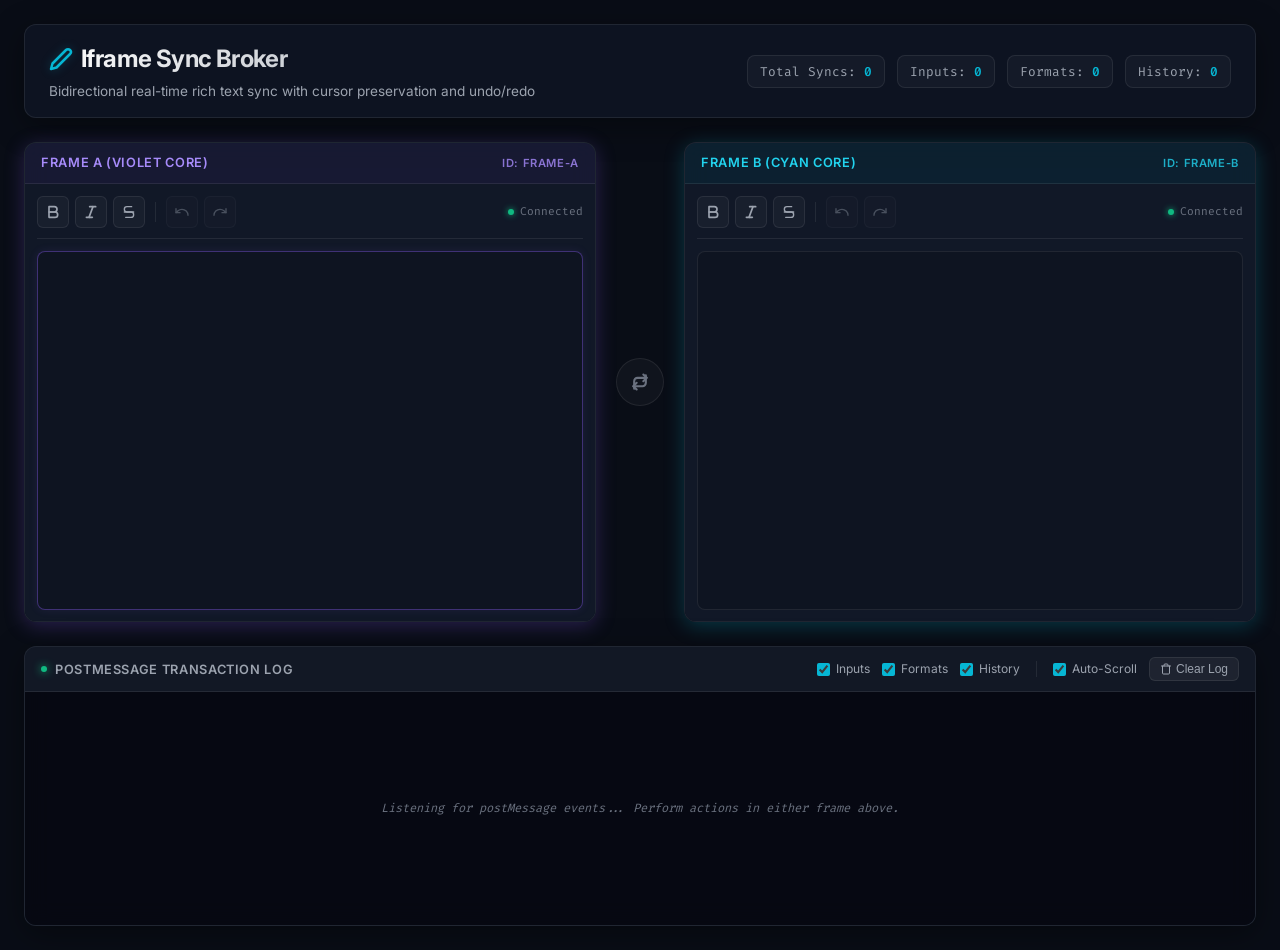
<file: index.html>
<!DOCTYPE html>
<html lang="en">
<head>
    <meta charset="UTF-8">
    <meta name="viewport" content="width=device-width, initial-scale=1.0">
    <title>Bidirectional Rich Text Sync Across Iframes</title>
    <link rel="stylesheet" href="styles.css">
</head>
<body>

    <div class="host-container">
        <!-- Host Header Section -->
        <header class="glass-panel host-header">
            <div class="header-title-section">
                <h1>
                    <svg viewBox="0 0 24 24" width="24" height="24" stroke="var(--accent-cyan)" stroke-width="2.5" fill="none" stroke-linecap="round" stroke-linejoin="round" style="filter: drop-shadow(0 0 5px var(--accent-cyan-glow))"><path d="M17 3a2.828 2.828 0 1 1 4 4L7.5 20.5 2 22l1.5-5.5L17 3z"></path></svg>
                    Iframe Sync Broker
                </h1>
                <p>Bidirectional real-time rich text sync with cursor preservation and undo/redo</p>
            </div>
            
            <div class="status-badge-container">
                <div class="stat-chip">Total Syncs: <span id="stat-total">0</span></div>
                <div class="stat-chip" title="Text entry events">Inputs: <span id="stat-inputs">0</span></div>
                <div class="stat-chip" title="Format commands">Formats: <span id="stat-formats">0</span></div>
                <div class="stat-chip" title="Undo/Redo occurrences">History: <span id="stat-history">0</span></div>
            </div>
        </header>

        <!-- Main Workspace -->
        <main class="workspace-grid">
            
            <!-- Editor Frame A wrapper -->
            <div id="wrapper-frame-a" class="iframe-wrapper frame-a-wrapper glass-panel">
                <div class="frame-label">
                    <span>Frame A (Violet Core)</span>
                    <span style="font-size: 0.7rem; opacity: 0.8;">id: frame-a</span>
                </div>
                <iframe id="iframe-a" src="editor.html?id=frame-a"></iframe>
            </div>

            <!-- Central Visual Bridge Hub -->
            <div class="sync-bridge-container">
                <div id="sync-hub" class="sync-badge" title="Synchronization Activity Broker">
                    <svg viewBox="0 0 24 24" fill="none" stroke="currentColor" stroke-width="2.5" stroke-linecap="round" stroke-linejoin="round"><path d="m16 3 4 4-4 4"></path><path d="M20 7H9a4 4 0 0 0-4 4v9"></path><path d="m8 21-4-4 4-4"></path><path d="M4 17h11a4 4 0 0 0 4-4V4"></path></svg>
                    <div class="sync-ripple"></div>
                </div>
            </div>

            <!-- Editor Frame B wrapper -->
            <div id="wrapper-frame-b" class="iframe-wrapper frame-b-wrapper glass-panel">
                <div class="frame-label">
                    <span>Frame B (Cyan Core)</span>
                    <span style="font-size: 0.7rem; opacity: 0.8;">id: frame-b</span>
                </div>
                <iframe id="iframe-b" src="editor.html?id=frame-b"></iframe>
            </div>

        </main>

        <!-- Action Log Terminal Panel -->
        <section class="glass-panel log-panel">
            <div class="log-header">
                <div class="log-title">postMessage Transaction Log</div>
                
                <div class="log-actions">
                    <!-- Filters -->
                    <label class="toggle-container" title="Filter log categories">
                        <input type="checkbox" id="filter-input-sync" checked>
                        <span>Inputs</span>
                    </label>
                    <label class="toggle-container" title="Filter format categories">
                        <input type="checkbox" id="filter-format-sync" checked>
                        <span>Formats</span>
                    </label>
                    <label class="toggle-container" title="Filter undo/redo actions">
                        <input type="checkbox" id="filter-undo-sync" checked>
                        <span>History</span>
                    </label>
                    
                    <div style="width: 1px; height: 16px; background: var(--border-color); margin: 0 4px;"></div>
                    
                    <label class="toggle-container">
                        <input type="checkbox" id="log-autoscroll" checked>
                        <span>Auto-Scroll</span>
                    </label>
                    <button id="btn-clear-logs" class="log-btn">
                        <svg viewBox="0 0 24 24" width="12" height="12" stroke="currentColor" stroke-width="2" fill="none" stroke-linecap="round" stroke-linejoin="round"><polyline points="3 6 5 6 21 6"></polyline><path d="M19 6v14a2 2 0 0 1-2 2H7a2 2 0 0 1-2-2V6m3 0V4a2 2 0 0 1 2-2h4a2 2 0 0 1 2 2v2"></path></svg>
                        Clear Log
                    </button>
                </div>
            </div>
            
            <div id="log-console" class="log-console">
                <div id="log-placeholder" class="log-placeholder">
                    Listening for postMessage events... Perform actions in either frame above.
                </div>
            </div>
        </section>
    </div>

    <script>
        const iframeA = document.getElementById('iframe-a');
        const iframeB = document.getElementById('iframe-b');
        const wrapperA = document.getElementById('wrapper-frame-a');
        const wrapperB = document.getElementById('wrapper-frame-b');
        const syncHub = document.getElementById('sync-hub');
        
        const logConsole = document.getElementById('log-console');
        const logPlaceholder = document.getElementById('log-placeholder');
        const btnClearLogs = document.getElementById('btn-clear-logs');
        
        const logAutoscroll = document.getElementById('log-autoscroll');
        const filterInputSync = document.getElementById('filter-input-sync');
        const filterFormatSync = document.getElementById('filter-format-sync');
        const filterUndoSync = document.getElementById('filter-undo-sync');

        // Stat targets
        const statTotal = document.getElementById('stat-total');
        const statInputs = document.getElementById('stat-inputs');
        const statFormats = document.getElementById('stat-formats');
        const statHistory = document.getElementById('stat-history');

        let totals = { total: 0, inputs: 0, formats: 0, history: 0 };

        // Clear action logs
        btnClearLogs.addEventListener('click', () => {
            // Remove all log rows
            const rows = logConsole.querySelectorAll('.log-row');
            rows.forEach(r => r.remove());
            logPlaceholder.style.display = 'flex';
        });

        // Listen for postMessages
        window.addEventListener('message', (event) => {
            // Origin validation (bypass if local file:// origin is 'null')
            if (window.location.protocol !== 'file:' && window.location.origin !== 'null' && event.origin !== window.location.origin) {
                console.warn('Blocked message from external origin:', event.origin);
                return;
            }

            const payload = event.data;
            if (!payload || !payload.source || !payload.type) return;

            // Route target identification
            const sourceId = payload.source;
            const targetId = sourceId === 'frame-a' ? 'frame-b' : 'frame-a';
            const targetIframe = sourceId === 'frame-a' ? iframeB : iframeA;
            const targetWrapper = sourceId === 'frame-a' ? wrapperB : wrapperA;

            // Update stats counter
            updateStats(payload.type);

            // Log event in terminal
            appendLog(payload, sourceId, targetId);

            // Pulse visual indicator at the sync hub
            pulseSyncHub(sourceId);

            // Forward message to the target iframe
            // Change payload type to RECEIVE_SYNC so destination applies it correctly
            const relayPayload = {
                ...payload,
                type: 'RECEIVE_SYNC'
            };
            
            if (targetIframe.contentWindow) {
                const targetOrigin = window.location.origin === 'null' ? '*' : window.location.origin;
                targetIframe.contentWindow.postMessage(relayPayload, targetOrigin);
            }
        });

        function updateStats(type) {
            totals.total++;
            statTotal.textContent = totals.total;

            if (type === 'INPUT_SYNC') {
                totals.inputs++;
                statInputs.textContent = totals.inputs;
            } else if (type === 'FORMAT_SYNC') {
                totals.formats++;
                statFormats.textContent = totals.formats;
            } else if (type === 'UNDO_REDO_SYNC') {
                totals.history++;
                statHistory.textContent = totals.history;
            }
        }

        function pulseSyncHub(sourceId) {
            // Determine direction class
            const directionClass = sourceId === 'frame-a' ? 'sync-routing-left-to-right' : 'sync-routing-right-to-left';
            
            syncHub.classList.remove('sync-routing-left-to-right', 'sync-routing-right-to-left');
            void syncHub.offsetWidth; // trigger reflow
            syncHub.classList.add(directionClass);

            // Clear class after animation runs
            setTimeout(() => {
                syncHub.classList.remove(directionClass);
            }, 800);
        }

        // Custom Syntax Highlighting for Logging JSON
        function syntaxHighlightJson(json) {
            if (typeof json !== 'string') {
                json = JSON.stringify(json, null, 2);
            }
            json = json.replace(/&/g, '&amp;').replace(/</g, '&lt;').replace(/>/g, '&gt;');
            return json.replace(/("(\\u[a-zA-Z0-9]{4}|\\[^u]|[^\\"])*"(\s*:)?|\b(true|false|null)\b|-?\d+(?:\.\d*)?(?:[eE][+-]?\d+)?)/g, function (match) {
                let cls = 'number';
                if (/^"/.test(match)) {
                    if (/:$/.test(match)) {
                        cls = 'key';
                    } else {
                        cls = 'string';
                    }
                } else if (/true|false/.test(match)) {
                    cls = 'boolean';
                } else if (/null/.test(match)) {
                    cls = 'null';
                }
                
                if (cls === 'key') {
                    return '<span class="json-key">' + match.replace(/:$/, '') + '</span>:';
                } else {
                    return '<span class="json-val-' + cls + '">' + match + '</span>';
                }
            });
        }

        function appendLog(payload, sourceId, targetId) {
            // Check filters
            let isVisible = true;
            if (payload.type === 'INPUT_SYNC' && !filterInputSync.checked) isVisible = false;
            if (payload.type === 'FORMAT_SYNC' && !filterFormatSync.checked) isVisible = false;
            if (payload.type === 'UNDO_REDO_SYNC' && !filterUndoSync.checked) isVisible = false;

            // Formulate timestamp
            const now = new Date();
            const timeStr = now.toTimeString().split(' ')[0] + '.' + String(now.getMilliseconds()).padStart(3, '0');

            // Formulate human type badge
            let typeLabel = payload.type;
            let typeClass = 'input-sync';
            if (payload.type === 'FORMAT_SYNC') {
                typeLabel = 'FORMAT:' + payload.action.toUpperCase();
                typeClass = 'format-sync';
            } else if (payload.type === 'UNDO_REDO_SYNC') {
                typeLabel = 'HISTORY:' + payload.action.toUpperCase();
                typeClass = 'undo-redo';
            }

            // Create row element
            const logRow = document.createElement('div');
            logRow.className = `log-row`;
            logRow.dataset.type = payload.type; // for live filtering show/hide
            if (!isVisible) {
                logRow.style.display = 'none';
            }

            // Extract content preview for clean JSON display
            const logData = {
                type: payload.type,
                action: payload.action || undefined,
                selection: payload.selection,
                htmlLength: payload.html ? payload.html.length : 0,
                htmlPreview: payload.html ? (payload.html.length > 40 ? payload.html.substring(0, 40) + '...' : payload.html) : ''
            };

            const sourceName = sourceId === 'frame-a' ? 'Frame A' : 'Frame B';
            const targetName = targetId === 'frame-a' ? 'Frame A' : 'Frame B';
            const sourceColorClass = sourceId === 'frame-a' ? 'frame-a' : 'frame-b';
            const targetColorClass = targetId === 'frame-a' ? 'frame-a' : 'frame-b';

            logRow.innerHTML = `
                <div class="log-meta">
                    <span class="log-time">[${timeStr}]</span>
                    <span class="log-type ${typeClass}">${typeLabel}</span>
                    <span class="log-direction">
                        <span class="log-source ${sourceColorClass}">${sourceName}</span>
                        ➔
                        <span class="log-source ${targetColorClass}">${targetName}</span>
                    </span>
                </div>
                <code class="log-body">${syntaxHighlightJson(logData)}</code>
            `;

            // Hide placeholder
            logPlaceholder.style.display = 'none';

            // Append
            logConsole.appendChild(logRow);

            // Autoscroll
            if (logAutoscroll.checked) {
                logConsole.scrollTop = logConsole.scrollHeight;
            }
        }

        // Live filter toggle listeners
        function updateFilterView() {
            const rows = logConsole.querySelectorAll('.log-row');
            rows.forEach(row => {
                const type = row.dataset.type;
                let visible = true;
                if (type === 'INPUT_SYNC' && !filterInputSync.checked) visible = false;
                if (type === 'FORMAT_SYNC' && !filterFormatSync.checked) visible = false;
                if (type === 'UNDO_REDO_SYNC' && !filterUndoSync.checked) visible = false;
                
                row.style.display = visible ? 'block' : 'none';
            });
        }

        filterInputSync.addEventListener('change', updateFilterView);
        filterFormatSync.addEventListener('change', updateFilterView);
        filterUndoSync.addEventListener('change', updateFilterView);
    </script>
</body>
</html>
</file>
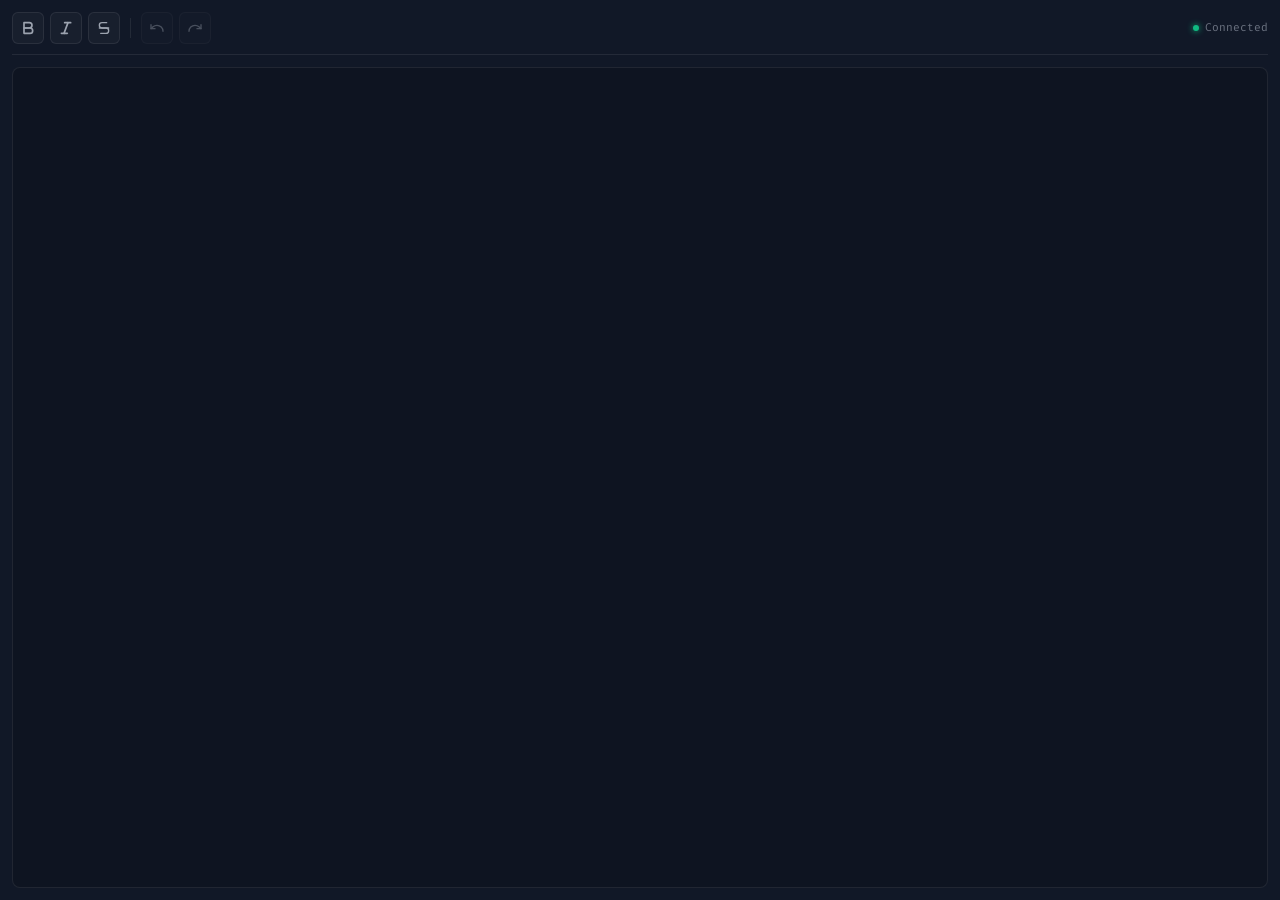
<file: editor.html>
<!DOCTYPE html>
<html lang="en">
<head>
    <meta charset="UTF-8">
    <meta name="viewport" content="width=device-width, initial-scale=1.0">
    <title>Rich Text Editor Frame</title>
    <link rel="stylesheet" href="styles.css">
</head>
<body class="editor-body">

    <div class="editor-toolbar">
        <div class="toolbar-group">
            <button id="btn-bold" class="toolbar-btn" title="Bold (Ctrl+B)">
                <svg viewBox="0 0 24 24" width="16" height="16" stroke="currentColor" stroke-width="2.5" fill="none" stroke-linecap="round" stroke-linejoin="round"><path d="M6 4h8a4 4 0 0 1 4 4 4 4 0 0 1-4 4H6z"></path><path d="M6 12h9a4 4 0 0 1 4 4 4 4 0 0 1-4 4H6z"></path></svg>
            </button>
            <button id="btn-italic" class="toolbar-btn" title="Italic (Ctrl+I)">
                <svg viewBox="0 0 24 24" width="16" height="16" stroke="currentColor" stroke-width="2.5" fill="none" stroke-linecap="round" stroke-linejoin="round"><line x1="19" y1="4" x2="10" y2="4"></line><line x1="14" y1="20" x2="5" y2="20"></line><line x1="15" y1="4" x2="9" y2="20"></line></svg>
            </button>
            <button id="btn-strike" class="toolbar-btn" title="Strikethrough">
                <svg viewBox="0 0 24 24" width="16" height="16" stroke="currentColor" stroke-width="2" fill="none" stroke-linecap="round" stroke-linejoin="round"><line x1="5" y1="12" x2="19" y2="12"></line><path d="M16 4H9a4 4 0 0 0-4 4 4 4 0 0 0 4 4h6a4 4 0 0 1 4 4 4 4 0 0 1-4 4H7"></path></svg>
            </button>
            
            <div style="width: 1px; height: 20px; background: var(--border-color); margin: 0 4px;"></div>
            
            <button id="btn-undo" class="toolbar-btn" title="Undo (Ctrl+Z)">
                <svg viewBox="0 0 24 24" width="16" height="16" stroke="currentColor" stroke-width="2" fill="none" stroke-linecap="round" stroke-linejoin="round"><path d="M3 7v6h6"></path><path d="M21 17a9 9 0 0 0-9-9 9 9 0 0 0-6 2.3L3 13"></path></svg>
            </button>
            <button id="btn-redo" class="toolbar-btn" title="Redo (Ctrl+Y)">
                <svg viewBox="0 0 24 24" width="16" height="16" stroke="currentColor" stroke-width="2" fill="none" stroke-linecap="round" stroke-linejoin="round"><path d="M21 7v6h-6"></path><path d="M3 17a9 9 0 0 1 9-9 9 9 0 0 1 6 2.3l3 2.7"></path></svg>
            </button>
        </div>
        
        <div class="editor-status-indicator">
            <span id="status-dot" class="editor-status-dot"></span>
            <span id="status-text">Connected</span>
        </div>
    </div>

    <div id="canvas-container" class="editor-canvas-container">
        <div id="editor" class="editor-canvas" contenteditable="true" spellcheck="false" placeholder="Start typing here..."></div>
    </div>

    <script>
        // Setup identifiers
        const urlParams = new URLSearchParams(window.location.search);
        const frameId = urlParams.get('id') || 'frame-unknown';
        
        // Add framing theme
        if (frameId === 'frame-a') {
            document.body.classList.add('frame-a-theme');
        } else if (frameId === 'frame-b') {
            document.body.classList.add('frame-b-theme');
        }

        const editor = document.getElementById('editor');
        const container = document.getElementById('canvas-container');
        const statusDot = document.getElementById('status-dot');
        const statusText = document.getElementById('status-text');
        
        const btnBold = document.getElementById('btn-bold');
        const btnItalic = document.getElementById('btn-italic');
        const btnStrike = document.getElementById('btn-strike');
        const btnUndo = document.getElementById('btn-undo');
        const btnRedo = document.getElementById('btn-redo');

        // History undo/redo state stack
        const undoStack = [];
        const redoStack = [];
        const maxHistory = 100;
        let isSyncing = false; // prevents infinite sync loop triggers

        // Sync and save history triggers
        let debounceSyncTimeout = null;
        let typingHistoryTimeout = null;

        // Initialize state on load
        window.addEventListener('load', () => {
            saveState(true); // initial blank state
            updateUndoRedoButtons();
            
            // Set initial focus
            if (frameId === 'frame-a') {
                editor.focus();
            }
        });

        // Setup format toolbar handlers
        btnBold.addEventListener('click', () => applyFormat('bold'));
        btnItalic.addEventListener('click', () => applyFormat('italic'));
        btnStrike.addEventListener('click', () => applyFormat('strikeThrough'));
        
        btnUndo.addEventListener('click', () => triggerUndo());
        btnRedo.addEventListener('click', () => triggerRedo());

        // Setup mousedown preventDefault to avoid losing editor focus/selection
        const toolbarButtons = [btnBold, btnItalic, btnStrike, btnUndo, btnRedo];
        toolbarButtons.forEach(btn => {
            btn.addEventListener('mousedown', (e) => {
                e.preventDefault();
            });
        });

        function applyFormat(action) {
            document.execCommand(action, false, null);
            saveState();
            broadcastSync('FORMAT_SYNC', action);
            updateToolbarStates();
            editor.focus();
        }

        // Selection queries for active buttons
        function updateToolbarStates() {
            btnBold.classList.toggle('active', document.queryCommandState('bold'));
            btnItalic.classList.toggle('active', document.queryCommandState('italic'));
            btnStrike.classList.toggle('active', document.queryCommandState('strikeThrough'));
        }

        document.addEventListener('selectionchange', () => {
            if (document.activeElement === editor) {
                updateToolbarStates();
            }
        });

        // Listen for typing input
        editor.addEventListener('input', (e) => {
            if (isSyncing) return;

            // Real-time synchronization (debounced by 50ms to compress rapid typed strokes)
            if (debounceSyncTimeout) clearTimeout(debounceSyncTimeout);
            debounceSyncTimeout = setTimeout(() => {
                broadcastSync('INPUT_SYNC');
            }, 50);

            // History management (save undo state when user stops typing for 500ms, or spaces/enters are inserted)
            if (typingHistoryTimeout) clearTimeout(typingHistoryTimeout);
            
            const isWordBoundary = (e.inputType === 'insertText' && (e.data === ' ' || e.data === '.' || e.data === ',')) 
                                  || e.inputType === 'insertParagraph';
            
            if (isWordBoundary) {
                saveState();
            } else {
                typingHistoryTimeout = setTimeout(() => {
                    saveState();
                }, 500);
            }
        });

        // Intercept native keyboard shortcuts for precise control
        editor.addEventListener('keydown', (e) => {
            if (e.ctrlKey || e.metaKey) {
                if (e.key === 'b') {
                    e.preventDefault();
                    applyFormat('bold');
                } else if (e.key === 'i') {
                    e.preventDefault();
                    applyFormat('italic');
                } else if (e.key === 'z') {
                    e.preventDefault();
                    triggerUndo();
                } else if (e.key === 'y' || (e.shiftKey && e.key === 'z')) {
                    e.preventDefault();
                    triggerRedo();
                }
            }
        });

        // Broadcast to Host Broker
        function broadcastSync(type, action = '') {
            if (isSyncing) return;
            const html = editor.innerHTML;
            const selection = getSelectionCharacterOffsetWithin(editor);
            
            const payload = {
                type: type,
                action: action,
                html: html,
                selection: selection,
                source: frameId
            };
            
            // Post message back to parent broker with target origin validation
            const targetOrigin = (window.location.protocol === 'file:' || window.location.origin === 'null') ? '*' : window.location.origin;
            window.parent.postMessage(payload, targetOrigin);
        }

        // Receive Message Broker Dispatch
        window.addEventListener('message', (event) => {
            // Origin validation
            if (window.location.protocol !== 'file:' && window.location.origin !== 'null' && event.origin !== window.location.origin) {
                console.warn('Blocked postMessage from external origin:', event.origin);
                return;
            }

            const payload = event.data;
            if (!payload || payload.source === frameId) return;

            if (payload.type === 'RECEIVE_SYNC') {
                applyReceivedSync(payload);
            }
        });

        // Apply incoming synchronization
        function applyReceivedSync(payload) {
            if (editor.innerHTML === payload.html) {
                return; // already synced
            }

            isSyncing = true;
            try {
                const hasFocus = (document.activeElement === editor);
                let savedSel = null;
                if (hasFocus) {
                    savedSel = getSelectionCharacterOffsetWithin(editor);
                }

                // Update HTML
                editor.innerHTML = payload.html;

                // Save state to undo history
                pushToUndoStack({
                    html: payload.html,
                    selection: hasFocus ? savedSel : payload.selection
                });

                // Restore selection
                if (hasFocus) {
                    restoreSelection(editor, savedSel);
                }

                // UI feedback
                flashEditorSync();
                updateToolbarStates();
            } catch (err) {
                console.error('Error applying sync:', err);
            } finally {
                isSyncing = false;
            }
        }

        // Custom History Manager Mechanics
        function saveState(force = false) {
            const currentState = {
                html: editor.innerHTML,
                selection: getSelectionCharacterOffsetWithin(editor)
            };

            const lastState = undoStack[undoStack.length - 1];
            if (force || !lastState || lastState.html !== currentState.html) {
                undoStack.push(currentState);
                if (undoStack.length > maxHistory) {
                    undoStack.shift();
                }
                redoStack.length = 0; // Clear redo
                updateUndoRedoButtons();
            }
        }

        function pushToUndoStack(state) {
            const lastState = undoStack[undoStack.length - 1];
            if (!lastState || lastState.html !== state.html) {
                undoStack.push(state);
                if (undoStack.length > maxHistory) {
                    undoStack.shift();
                }
                redoStack.length = 0;
                updateUndoRedoButtons();
            }
        }

        function triggerUndo() {
            if (undoStack.length > 1) {
                // The top is the current state, pop it to redo
                const currentState = undoStack.pop();
                redoStack.push(currentState);
                
                // Get the state before that
                const prevState = undoStack[undoStack.length - 1];
                
                isSyncing = true;
                try {
                    editor.innerHTML = prevState.html;
                    
                    // Focus and restore
                    editor.focus();
                    restoreSelection(editor, prevState.selection);
                } finally {
                    isSyncing = false;
                }

                updateUndoRedoButtons();
                updateToolbarStates();
                broadcastSync('UNDO_REDO_SYNC', 'undo');
                flashEditorSync();
            }
        }

        function triggerRedo() {
            if (redoStack.length > 0) {
                const nextState = redoStack.pop();
                undoStack.push(nextState);
                
                isSyncing = true;
                try {
                    editor.innerHTML = nextState.html;
                    
                    editor.focus();
                    restoreSelection(editor, nextState.selection);
                } finally {
                    isSyncing = false;
                }

                updateUndoRedoButtons();
                updateToolbarStates();
                broadcastSync('UNDO_REDO_SYNC', 'redo');
                flashEditorSync();
            }
        }

        function updateUndoRedoButtons() {
            btnUndo.disabled = (undoStack.length <= 1);
            btnRedo.disabled = (redoStack.length === 0);
        }

        function flashEditorSync() {
            container.classList.remove('flash-sync');
            void container.offsetWidth; // trigger reflow
            container.classList.add('flash-sync');

            statusDot.classList.add('syncing');
            statusText.textContent = 'Syncing...';

            setTimeout(() => {
                statusDot.classList.remove('syncing');
                statusText.textContent = 'Connected';
            }, 600);
        }

        // Selection Preservation utilities
        function getSelectionCharacterOffsetWithin(element) {
            let start = 0, end = 0;
            const doc = element.ownerDocument || element.document;
            const win = doc.defaultView || doc.parentWindow;
            const sel = win.getSelection();
            
            if (sel.rangeCount > 0) {
                const range = sel.getRangeAt(0);
                const preCaretRange = range.cloneRange();
                preCaretRange.selectNodeContents(element);
                preCaretRange.setEnd(range.startContainer, range.startOffset);
                start = preCaretRange.toString().length;
                
                preCaretRange.setEnd(range.endContainer, range.endOffset);
                end = preCaretRange.toString().length;
            }
            return { start, end };
        }

        function getTextNodesIn(node) {
            const textNodes = [];
            if (node.nodeType === Node.TEXT_NODE) {
                textNodes.push(node);
            } else {
                const children = node.childNodes;
                for (let i = 0; i < children.length; i++) {
                    textNodes.push(...getTextNodesIn(children[i]));
                }
            }
            return textNodes;
        }

        function restoreSelection(element, savedSel) {
            if (!savedSel) return;
            const doc = element.ownerDocument || element.document;
            const win = doc.defaultView || doc.parentWindow;
            const range = doc.createRange();
            range.selectNodeContents(element);
            
            const textNodes = getTextNodesIn(element);
            let charCount = 0;
            let startNode = null, startOffset = 0;
            let endNode = null, endOffset = 0;
            
            const start = savedSel.start;
            const end = savedSel.end;

            for (let i = 0; i < textNodes.length; i++) {
                const node = textNodes[i];
                const nextCharCount = charCount + node.length;
                
                if (!startNode && start >= charCount && start <= nextCharCount) {
                    startNode = node;
                    startOffset = start - charCount;
                }
                if (!endNode && end >= charCount && end <= nextCharCount) {
                    endNode = node;
                    endOffset = end - charCount;
                }
                charCount = nextCharCount;
            }
            
            // Fallback for end of text or empty containers
            if (!startNode && textNodes.length > 0) {
                startNode = textNodes[textNodes.length - 1];
                startOffset = startNode.length;
            }
            if (!endNode && textNodes.length > 0) {
                endNode = textNodes[textNodes.length - 1];
                endOffset = endNode.length;
            }

            if (startNode && endNode) {
                range.setStart(startNode, startOffset);
                range.setEnd(endNode, endOffset);
                const sel = win.getSelection();
                sel.removeAllRanges();
                sel.addRange(range);
            } else if (textNodes.length === 0) {
                // If there are no text nodes (empty editor), place cursor at index 0
                range.setStart(element, 0);
                range.setEnd(element, 0);
                const sel = win.getSelection();
                sel.removeAllRanges();
                sel.addRange(range);
            }
        }
    </script>
</body>
</html>
</file>
<file: styles.css>
@import url('https://fonts.googleapis.com/css2?family=Fira+Code:wght@400;500&family=Inter:wght@300;400;500;600;700&display=swap');

:root {
    --bg-main: #090d16;
    --bg-card: rgba(17, 24, 39, 0.7);
    --bg-card-solid: #111827;
    --border-color: rgba(255, 255, 255, 0.08);
    --border-color-focus: rgba(139, 92, 246, 0.4);
    --text-primary: #f3f4f6;
    --text-secondary: #9ca3af;
    --text-muted: #6b7280;
    
    /* Neon Theme Colors */
    --accent-violet: #8b5cf6;
    --accent-violet-glow: rgba(139, 92, 246, 0.25);
    --accent-cyan: #06b6d4;
    --accent-cyan-glow: rgba(6, 182, 212, 0.25);
    --accent-success: #10b981;
    --accent-danger: #ef4444;
    
    /* Fonts */
    --font-sans: 'Inter', system-ui, -apple-system, BlinkMacSystemFont, "Segoe UI", Roboto, sans-serif;
    --font-mono: 'Fira Code', monospace;
    
    --transition-smooth: all 0.2s cubic-bezier(0.4, 0, 0.2, 1);
}

/* Base Reset & Styling */
* {
    box-sizing: border-box;
    margin: 0;
    padding: 0;
}

body {
    background-color: var(--bg-main);
    color: var(--text-primary);
    font-family: var(--font-sans);
    line-height: 1.5;
    overflow-x: hidden;
    min-height: 100vh;
    display: flex;
    flex-direction: column;
}

/* Scrollbar Customization */
::-webkit-scrollbar {
    width: 8px;
    height: 8px;
}

::-webkit-scrollbar-track {
    background: rgba(0, 0, 0, 0.2);
    border-radius: 4px;
}

::-webkit-scrollbar-thumb {
    background: rgba(255, 255, 255, 0.1);
    border-radius: 4px;
}

::-webkit-scrollbar-thumb:hover {
    background: rgba(255, 255, 255, 0.25);
}

/* Glassmorphism Panel Utilities */
.glass-panel {
    background: var(--bg-card);
    backdrop-filter: blur(12px);
    -webkit-backdrop-filter: blur(12px);
    border: 1px solid var(--border-color);
    border-radius: 12px;
    box-shadow: 0 8px 32px 0 rgba(0, 0, 0, 0.37);
    transition: var(--transition-smooth);
}

.glass-panel:hover {
    border-color: rgba(255, 255, 255, 0.12);
}

/* Layout for Host Page */
.host-container {
    max-width: 1400px;
    width: 100%;
    margin: 0 auto;
    padding: 24px;
    flex-grow: 1;
    display: flex;
    flex-direction: column;
    gap: 24px;
}

/* Host Header */
.host-header {
    display: flex;
    justify-content: space-between;
    align-items: center;
    padding: 16px 24px;
}

.header-title-section h1 {
    font-size: 1.5rem;
    font-weight: 700;
    letter-spacing: -0.025em;
    background: linear-gradient(135deg, #fff 0%, var(--text-secondary) 100%);
    -webkit-background-clip: text;
    -webkit-text-fill-color: transparent;
    display: flex;
    align-items: center;
    gap: 8px;
}

.header-title-section p {
    font-size: 0.85rem;
    color: var(--text-secondary);
    margin-top: 4px;
}

.status-badge-container {
    display: flex;
    align-items: center;
    gap: 12px;
}

.stat-chip {
    background: rgba(255, 255, 255, 0.03);
    border: 1px solid var(--border-color);
    padding: 6px 12px;
    border-radius: 8px;
    font-size: 0.8rem;
    font-family: var(--font-mono);
    color: var(--text-secondary);
}

.stat-chip span {
    color: var(--accent-cyan);
    font-weight: 600;
}

/* Editor Workspace layout */
.workspace-grid {
    display: grid;
    grid-template-columns: 1fr auto 1fr;
    gap: 20px;
    align-items: stretch;
    min-height: 480px;
}

@media (max-width: 960px) {
    .workspace-grid {
        grid-template-columns: 1fr;
        grid-template-rows: auto auto auto;
    }
    
    .sync-bridge-container {
        padding: 12px 0;
        flex-direction: row !important;
    }
}

.iframe-wrapper {
    position: relative;
    display: flex;
    flex-direction: column;
    border-radius: 12px;
    overflow: hidden;
    height: 100%;
}

.iframe-wrapper.frame-a-wrapper {
    box-shadow: 0 4px 20px var(--accent-violet-glow);
}

.iframe-wrapper.frame-b-wrapper {
    box-shadow: 0 4px 20px var(--accent-cyan-glow);
}

.iframe-wrapper iframe {
    width: 100%;
    height: 100%;
    min-height: 420px;
    border: none;
    background: var(--bg-card-solid);
}

/* Frame Header/Label inside host */
.frame-label {
    display: flex;
    justify-content: space-between;
    align-items: center;
    padding: 10px 16px;
    font-size: 0.8rem;
    font-weight: 600;
    letter-spacing: 0.05em;
    text-transform: uppercase;
    border-bottom: 1px solid var(--border-color);
}

.frame-a-wrapper .frame-label {
    background: rgba(139, 92, 246, 0.08);
    color: #a78bfa;
}

.frame-b-wrapper .frame-label {
    background: rgba(6, 182, 212, 0.08);
    color: #22d3ee;
}

/* Central Sync Hub Bridge */
.sync-bridge-container {
    display: flex;
    flex-direction: column;
    justify-content: center;
    align-items: center;
    gap: 16px;
}

.sync-badge {
    width: 48px;
    height: 48px;
    border-radius: 50%;
    background: rgba(255, 255, 255, 0.03);
    border: 1px solid var(--border-color);
    display: flex;
    align-items: center;
    justify-content: center;
    position: relative;
    cursor: help;
    transition: var(--transition-smooth);
}

.sync-badge svg {
    width: 20px;
    height: 20px;
    color: var(--text-muted);
    transition: var(--transition-smooth);
}

.sync-badge::before {
    content: '';
    position: absolute;
    top: -1px;
    left: -1px;
    right: -1px;
    bottom: -1px;
    border-radius: 50%;
    border: 1px solid transparent;
    transition: var(--transition-smooth);
}

/* Sync Animations */
.sync-badge.sync-routing-left-to-right {
    border-color: var(--accent-cyan);
    box-shadow: 0 0 15px var(--accent-cyan-glow);
}

.sync-badge.sync-routing-left-to-right svg {
    color: var(--accent-cyan);
    transform: rotate(180deg);
}

.sync-badge.sync-routing-right-to-left {
    border-color: var(--accent-violet);
    box-shadow: 0 0 15px var(--accent-violet-glow);
}

.sync-badge.sync-routing-right-to-left svg {
    color: var(--accent-violet);
    transform: rotate(-180deg);
}

.sync-ripple {
    position: absolute;
    width: 100%;
    height: 100%;
    border-radius: 50%;
    border: 1px solid var(--accent-cyan);
    opacity: 0;
    pointer-events: none;
}

.sync-routing-left-to-right .sync-ripple {
    animation: ripple-cyan 0.8s cubic-bezier(0.1, 0.8, 0.3, 1) forwards;
}

.sync-routing-right-to-left .sync-ripple {
    border-color: var(--accent-violet);
    animation: ripple-violet 0.8s cubic-bezier(0.1, 0.8, 0.3, 1) forwards;
}

@keyframes ripple-cyan {
    0% {
        transform: scale(1);
        opacity: 0.8;
    }
    100% {
        transform: scale(2.2);
        opacity: 0;
    }
}

@keyframes ripple-violet {
    0% {
        transform: scale(1);
        opacity: 0.8;
    }
    100% {
        transform: scale(2.2);
        opacity: 0;
    }
}

/* Action Log Panel Layout */
.log-panel {
    display: flex;
    flex-direction: column;
    height: 280px;
    overflow: hidden;
}

.log-header {
    display: flex;
    justify-content: space-between;
    align-items: center;
    padding: 10px 16px;
    border-bottom: 1px solid var(--border-color);
    background: rgba(255, 255, 255, 0.02);
}

.log-title {
    font-size: 0.8rem;
    font-weight: 600;
    letter-spacing: 0.05em;
    text-transform: uppercase;
    color: var(--text-secondary);
    display: flex;
    align-items: center;
    gap: 8px;
}

.log-title::before {
    content: '';
    display: inline-block;
    width: 6px;
    height: 6px;
    border-radius: 50%;
    background-color: var(--accent-success);
    box-shadow: 0 0 8px var(--accent-success);
}

.log-actions {
    display: flex;
    align-items: center;
    gap: 12px;
}

.log-btn {
    background: rgba(255, 255, 255, 0.05);
    border: 1px solid var(--border-color);
    color: var(--text-secondary);
    padding: 4px 10px;
    border-radius: 6px;
    font-size: 0.75rem;
    cursor: pointer;
    display: flex;
    align-items: center;
    gap: 4px;
    transition: var(--transition-smooth);
}

.log-btn:hover {
    background: rgba(255, 255, 255, 0.1);
    color: var(--text-primary);
}

.log-console {
    flex-grow: 1;
    overflow-y: auto;
    padding: 12px 16px;
    font-family: var(--font-mono);
    font-size: 0.75rem;
    line-height: 1.6;
    background: rgba(5, 8, 16, 0.85);
    display: flex;
    flex-direction: column;
    gap: 6px;
}

.log-placeholder {
    color: var(--text-muted);
    font-style: italic;
    display: flex;
    align-items: center;
    justify-content: center;
    height: 100%;
}

/* Individual Log Entry Row */
.log-row {
    border-bottom: 1px solid rgba(255, 255, 255, 0.03);
    padding-bottom: 6px;
    animation: log-slide-in 0.25s cubic-bezier(0.18, 0.89, 0.32, 1.28) forwards;
}

@keyframes log-slide-in {
    0% {
        opacity: 0;
        transform: translateY(4px);
    }
    100% {
        opacity: 1;
        transform: translateY(0);
    }
}

.log-meta {
    display: flex;
    flex-wrap: wrap;
    align-items: center;
    gap: 8px;
    margin-bottom: 2px;
}

.log-time {
    color: var(--text-muted);
}

.log-type {
    background: rgba(255, 255, 255, 0.08);
    color: var(--text-primary);
    padding: 1px 6px;
    border-radius: 4px;
    font-size: 0.7rem;
    font-weight: 500;
}

.log-type.format-sync {
    background: rgba(139, 92, 246, 0.15);
    color: #c084fc;
    border: 1px solid rgba(139, 92, 246, 0.3);
}

.log-type.input-sync {
    background: rgba(6, 182, 212, 0.15);
    color: #22d3ee;
    border: 1px solid rgba(6, 182, 212, 0.3);
}

.log-type.undo-redo {
    background: rgba(16, 185, 129, 0.15);
    color: #34d399;
    border: 1px solid rgba(16, 185, 129, 0.3);
}

.log-direction {
    color: var(--text-secondary);
}

.log-source {
    font-weight: 600;
}

.log-source.frame-a {
    color: #a78bfa;
}

.log-source.frame-b {
    color: #22d3ee;
}

.log-body {
    display: block;
    white-space: pre-wrap;
    word-break: break-all;
    background: rgba(255, 255, 255, 0.015);
    border-left: 2px solid var(--border-color);
    padding-left: 8px;
    margin-top: 4px;
    color: var(--text-secondary);
}

/* Syntax Highlighting in Action Logs JSON */
.json-key { color: #818cf8; }
.json-val-str { color: #34d399; }
.json-val-num { color: #f59e0b; }
.json-val-bool { color: #ec4899; }

/* Styles for Editor inside Iframe */
.editor-body {
    background-color: var(--bg-card-solid);
    color: var(--text-primary);
    font-family: var(--font-sans);
    padding: 12px;
    display: flex;
    flex-direction: column;
    height: 100vh;
    overflow: hidden;
}

/* Editor Toolbar */
.editor-toolbar {
    display: flex;
    align-items: center;
    justify-content: space-between;
    padding-bottom: 10px;
    border-bottom: 1px solid var(--border-color);
    margin-bottom: 12px;
    gap: 8px;
}

.toolbar-group {
    display: flex;
    align-items: center;
    gap: 6px;
}

.toolbar-btn {
    background: rgba(255, 255, 255, 0.03);
    border: 1px solid var(--border-color);
    color: var(--text-secondary);
    width: 32px;
    height: 32px;
    border-radius: 6px;
    display: flex;
    align-items: center;
    justify-content: center;
    cursor: pointer;
    font-size: 0.9rem;
    font-weight: 600;
    transition: var(--transition-smooth);
    user-select: none;
}

.toolbar-btn:hover {
    background: rgba(255, 255, 255, 0.08);
    color: var(--text-primary);
    border-color: rgba(255, 255, 255, 0.2);
}

.toolbar-btn:active {
    transform: scale(0.95);
}

.toolbar-btn.active {
    background: var(--accent-violet-glow);
    color: #c084fc;
    border-color: var(--accent-violet);
    box-shadow: 0 0 8px rgba(139, 92, 246, 0.3);
}

/* Specific colors inside Frame B */
body.frame-b-theme .toolbar-btn.active {
    background: var(--accent-cyan-glow);
    color: #22d3ee;
    border-color: var(--accent-cyan);
    box-shadow: 0 0 8px rgba(6, 182, 212, 0.3);
}

.toolbar-btn:disabled {
    opacity: 0.4;
    cursor: not-allowed;
    pointer-events: none;
}

.editor-status-indicator {
    display: flex;
    align-items: center;
    gap: 6px;
    font-size: 0.7rem;
    color: var(--text-muted);
    font-family: var(--font-mono);
}

.editor-status-dot {
    width: 6px;
    height: 6px;
    border-radius: 50%;
    background-color: var(--accent-success);
    box-shadow: 0 0 6px var(--accent-success);
}

.editor-status-dot.syncing {
    background-color: var(--accent-cyan);
    box-shadow: 0 0 8px var(--accent-cyan);
    animation: pulse-sync 0.6s infinite alternate;
}

@keyframes pulse-sync {
    0% { transform: scale(1); opacity: 0.7; }
    100% { transform: scale(1.3); opacity: 1; }
}

/* Editable Text Canvas */
.editor-canvas-container {
    flex-grow: 1;
    position: relative;
    overflow-y: auto;
    border-radius: 8px;
    border: 1px solid var(--border-color);
    background: rgba(0, 0, 0, 0.15);
    transition: var(--transition-smooth);
}

.editor-canvas-container:focus-within {
    border-color: var(--border-color-focus);
    box-shadow: 0 0 10px rgba(139, 92, 246, 0.1);
}

body.frame-b-theme .editor-canvas-container:focus-within {
    border-color: rgba(6, 182, 212, 0.4);
    box-shadow: 0 0 10px rgba(6, 182, 212, 0.1);
}

.editor-canvas {
    width: 100%;
    height: 100%;
    min-height: 100px;
    padding: 16px;
    outline: none;
    overflow-y: auto;
    font-size: 0.95rem;
    color: var(--text-primary);
    word-break: break-word;
}

/* Rich Text Formatting Styles */
.editor-canvas strong, 
.editor-canvas b {
    font-weight: 700;
}

.editor-canvas em, 
.editor-canvas i {
    font-style: italic;
}

.editor-canvas strike, 
.editor-canvas s,
.editor-canvas del {
    text-decoration: line-through;
}

/* Visual Flash on receiving sync */
.editor-canvas-container.flash-sync {
    animation: container-flash-sync 0.5s ease-out;
}

@keyframes container-flash-sync {
    0% {
        border-color: var(--accent-cyan);
        box-shadow: 0 0 15px var(--accent-cyan-glow);
    }
    100% {
        border-color: var(--border-color);
        box-shadow: none;
    }
}

body.frame-a-theme .editor-canvas-container.flash-sync {
    animation: container-flash-sync-violet 0.5s ease-out;
}

@keyframes container-flash-sync-violet {
    0% {
        border-color: var(--accent-violet);
        box-shadow: 0 0 15px var(--accent-violet-glow);
    }
    100% {
        border-color: var(--border-color);
        box-shadow: none;
    }
}

/* Custom styling for checked/unchecked styling */
.toggle-container {
    display: flex;
    align-items: center;
    gap: 6px;
    cursor: pointer;
    font-size: 0.75rem;
    color: var(--text-secondary);
    user-select: none;
}

.toggle-container input {
    cursor: pointer;
    accent-color: var(--accent-cyan);
}
</file>
